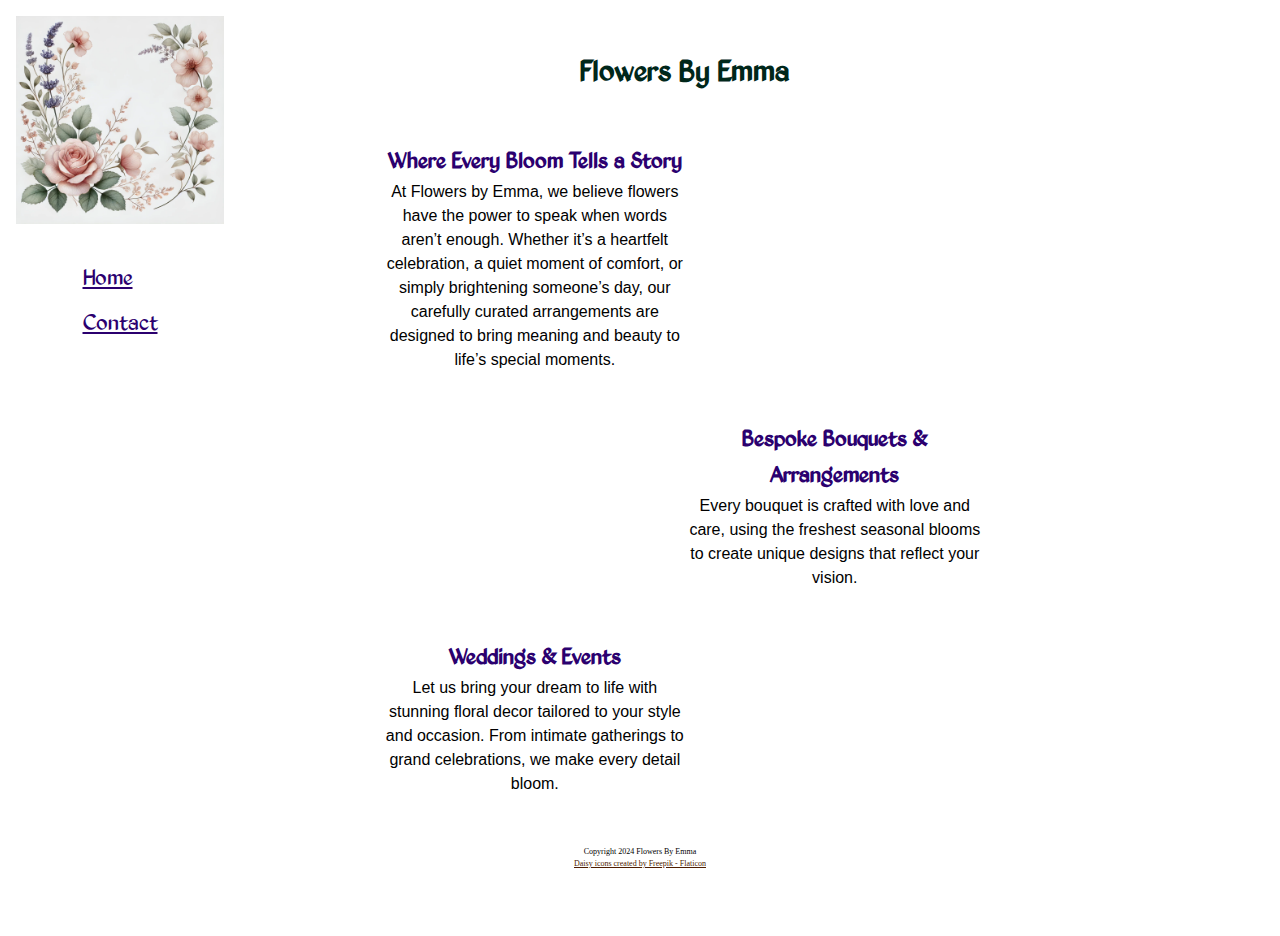
<file: index.html>
<!DOCTYPE html>
<html>
<head>
    <title>Flowers By Emma - Home</title>
    <meta http-equiv="Content-Type" content="text/html; charset=utf-8">
    <meta name="viewport" content="width=device-width, initial-scale=1.0">
    <link rel="icon" type="image/png" href="images/logo/daisy.png">
    <link rel="stylesheet" href="style/reset.css" type="text/css" charset="utf-8" />
	<link rel="stylesheet" href="font/stylesheet.css" type="text/css" charset="utf-8" />
    <link rel="stylesheet" href="style/main.css" type="text/css" charset="utf-8" />
</head>
<body>
    <div id="background-grad">
        <div id="main-flexbox">
            <div id="nav-main">
                <div>
                    <img src="images\logo\75e18ca3-c725-418b-8524-451161caa2cb.webp" />
                </div>
                <div>
                    <ul>
                        <li><a href="index.html">Home</a></li>
                        <li><a href="contact.html">Contact</a></li>
                    </ul>
                </div>
            </div>
            <div class="main-container">
                <div class="main-header">
                    <h1>Flowers By Emma</h1>
                </div>
                <div class="main-section">
                    <div class="main-text">
                        <h2>Where Every Bloom Tells a Story</h2>
                        <p>
                            At Flowers by Emma, we believe flowers have the power to speak when words aren’t enough. Whether it’s a heartfelt celebration, a quiet moment of comfort, or simply brightening someone’s day, our carefully curated arrangements are designed to bring meaning and beauty to life’s special moments.
                        </p>
                    </div>
                    <div class="main-image">
                        <!--<img src="images/body.jpg" alt="Image 2">-->
                    </div>
                </div>        
                <div class="main-section">
                    <div class="main-image">
                        <!--<img src="images/body.jpg" alt="Image 2">-->
                    </div>
                    <div class="main-text">
                        <h2>Bespoke Bouquets & Arrangements</h2>
                        <p>
                            Every bouquet is crafted with love and care, using the freshest seasonal blooms to create unique designs that reflect your vision.
                        </p>
                    </div>
                </div>        
                <div class="main-section">
                    <div class="main-text">
                        <h2>Weddings & Events</h2>
                        <p>
                            Let us bring your dream to life with stunning floral decor tailored to your style and occasion. From intimate gatherings to grand celebrations, we make every detail bloom.
                        </p>
                    </div>                
                    <div class="main-image">
                        <!--<img src="images/body.jpg" alt="Image 2">-->
                    </div>
                </div>
            </div>
        </div>
        <div id="footer">
            Copyright 2024 Flowers By Emma<br />
            <a href="https://www.flaticon.com/free-icons/daisy" title="daisy icons">Daisy icons created by Freepik - Flaticon</a>
        </div>
    </div>
</body>
</html>
</file>
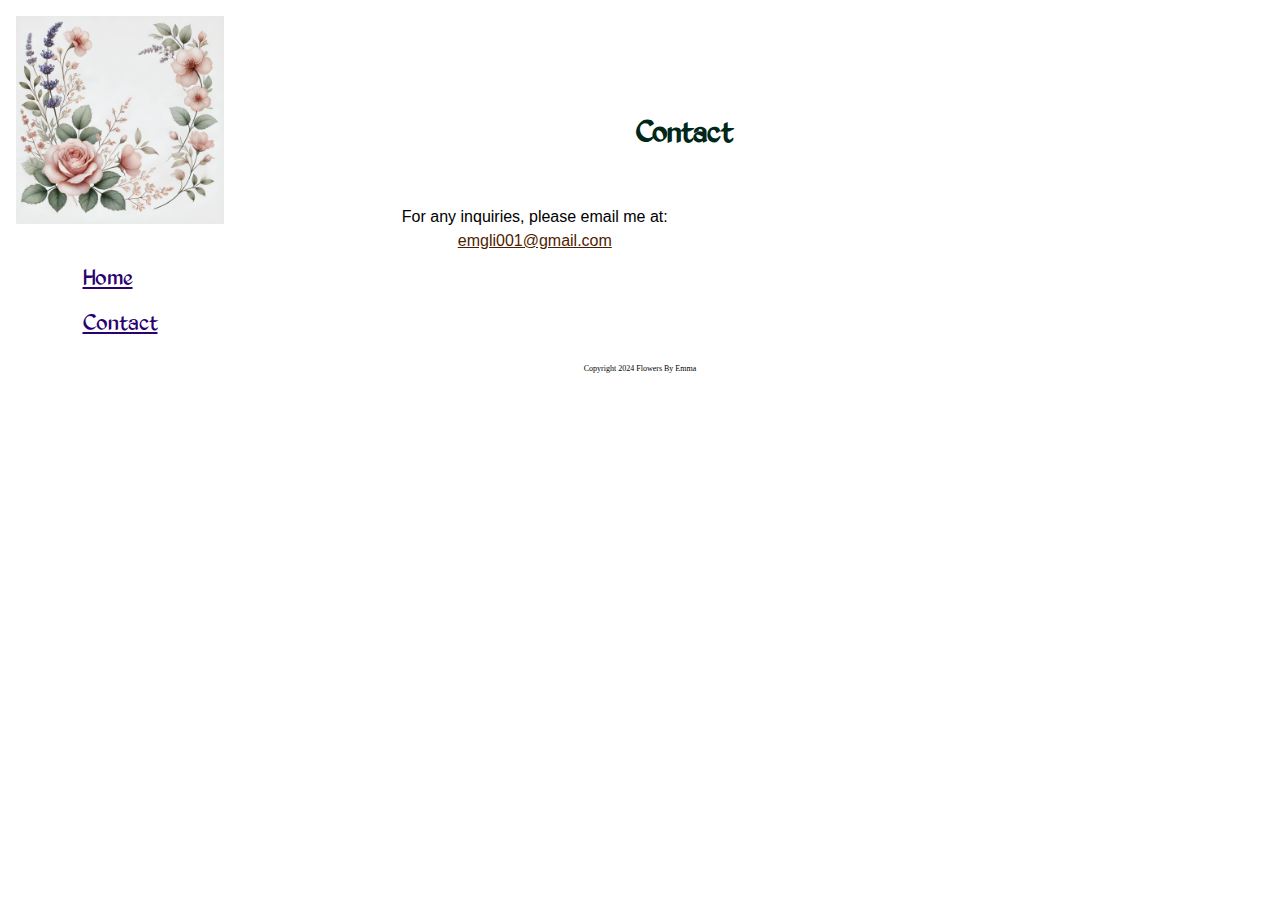
<file: contact.html>
<!DOCTYPE html>
<html>
<head>
    <title>Flowers By Emma - Contact</title>
    <link rel="icon" type="image/png" href="images/logo/cv-favicon-2.png">    
    <meta http-equiv="Content-Type" content="text/html; charset=utf-8">
    <meta name="viewport" content="width=device-width, initial-scale=1.0">
    <link rel="stylesheet" href="style/reset.css" type="text/css" charset="utf-8" />
	<link rel="stylesheet" href="font/stylesheet.css" type="text/css" charset="utf-8" />
    <link rel="stylesheet" href="style/main.css" type="text/css" charset="utf-8" />
</head>
<body>
    <div id="background-grad">
        <div id="main-flexbox">
            <div id="nav-main">
                <div>
                    <img src="images\logo\75e18ca3-c725-418b-8524-451161caa2cb.webp" />
                </div>
                <div>
                    <ul>
                        <li><a href="index.html">Home</a></li>
                        <li><a href="contact.html">Contact</a></li>
                    </ul>
                </div>
            </div>
            <div class="main-container">
                <div class="main-header">
                    <h1>Contact</h1>
                </div>
                <div class="main-section">
                    <div class="main-text">
                        <p>For any inquiries, please email me at: <a href="mailto:emgli001@gmail.com">emgli001@gmail.com</a></p>
                    </div>
                    <div class="main-image">
                        <!--<img src="images/DSCF0351.jpg"  alt="Image 2">-->
                    </div>
                </div>
            </div>
        </div>
        <div id="footer">
            Copyright 2024 Flowers By Emma
        </div>
    </div>
</body>
</html>
</file>
<file: font/stylesheet.css>
@font-face {
    font-family: 'kingthings_exeterregular';
    src: url('Kingthings_Exeter-webfont.eot');
    src: url('Kingthings_Exeter-webfont.eot?#iefix') format('embedded-opentype'),
         url('Kingthings_Exeter-webfont.woff') format('woff'),
         url('Kingthings_Exeter-webfont.ttf') format('truetype'),
         url('Kingthings_Exeter-webfont.svg#kingthings_exeterregular') format('svg');
    font-weight: lighter;
    font-style: normal;
}
</file>
<file: style/main.css>
body {
    overflow:visible;
    height: auto;
    background: linear-gradient(to bottom right, rgba(255, 255, 255, 1), rgba(255, 255, 255, 1), rgba(255, 255, 255, 1));
    font-size: 1.0rem;
}

#background-grad {
    background: linear-gradient(to bottom right, rgba(255, 255, 255, 1), rgba(255, 255, 255, 1), rgba(255, 255, 255, 1));
}

#main-flexbox {
    margin: 0;
    height: auto;
    display: flex;
    font-family: 'kingthings_exeterregular', Arial, sans-serif;
    color: rgb(0, 0, 0);
    text-align: center;
}

#nav-main {
    flex: 0 0 200px;
    color: #000000;
    flex-wrap: wrap;
    display: flex;
    flex-direction: column;
    align-items: center;
    padding-right: 3em;
}

#nav-main img {
    max-width: 15em;
    padding: 1em;
}

#nav-main ul {
    padding: 1em 1em;
    width: 100%;
    list-style: none;
}

#nav-main li {
    padding: 0.2em 1em;
    font-size: 1.5em;
    text-decoration: none;
    text-align: left;
    color: #2b006f;
}

#nav-main li a { 
    color: #2b006f;
}

#nav-main li::before {    
    background-image: url("../images/logo/daisy.png");
    background-size: 1em;
    padding-right: 8px;
}

div.main-header {
    margin: 3em;
}

.main-container {
    flex: 5 0;
    flex-wrap: wrap;
    align-items: center;
    max-width: 40em;
    margin: auto auto auto 6%;
    scroll-behavior: auto;
}

.main-section {
    display: flex;
    align-items: center;
    margin-bottom: 50px;
}

.main-text, .main-image {
    flex: 1;
    font-family: Arial, sans-serif;    
}

.main-text {
    padding: 0 20px;
    align-items: center;
}

.main-image img {
    width: 100%;
    max-width: fit-content;
    height: auto;
}

#footer {
    height: 10vh;
    color: rgb(0, 0, 0);
    text-align: center;
    font-size: .5em;
}

h1{
    font-family: 'kingthings_exeterregular', Arial, sans-serif;
    font-size: 2em;
    color: #00271a;
}
h2{
    font-family: 'kingthings_exeterregular', Arial, sans-serif;
    font-size: 1.5em;
    color: #2b006f;
}
a { 
    color: #4f1d00;
}
@media (max-width: 800px) {
    #main-flexbox {
      flex-direction: column;
    }
    #nav-main {
      flex-direction: row;
    }
    #nav-main img {
        max-width: 8em;
        padding: 1em;
    }    
    #nav-main li {
        padding: 0.1em 0.2em;
        font-size: 1.5em;
        text-decoration: none;
        text-align: left;
        color: #582000;
    }
    div.main-header {
        margin: 0 0;
    }
    .main-section {
        flex-direction: column;
    }
  }
</file>
